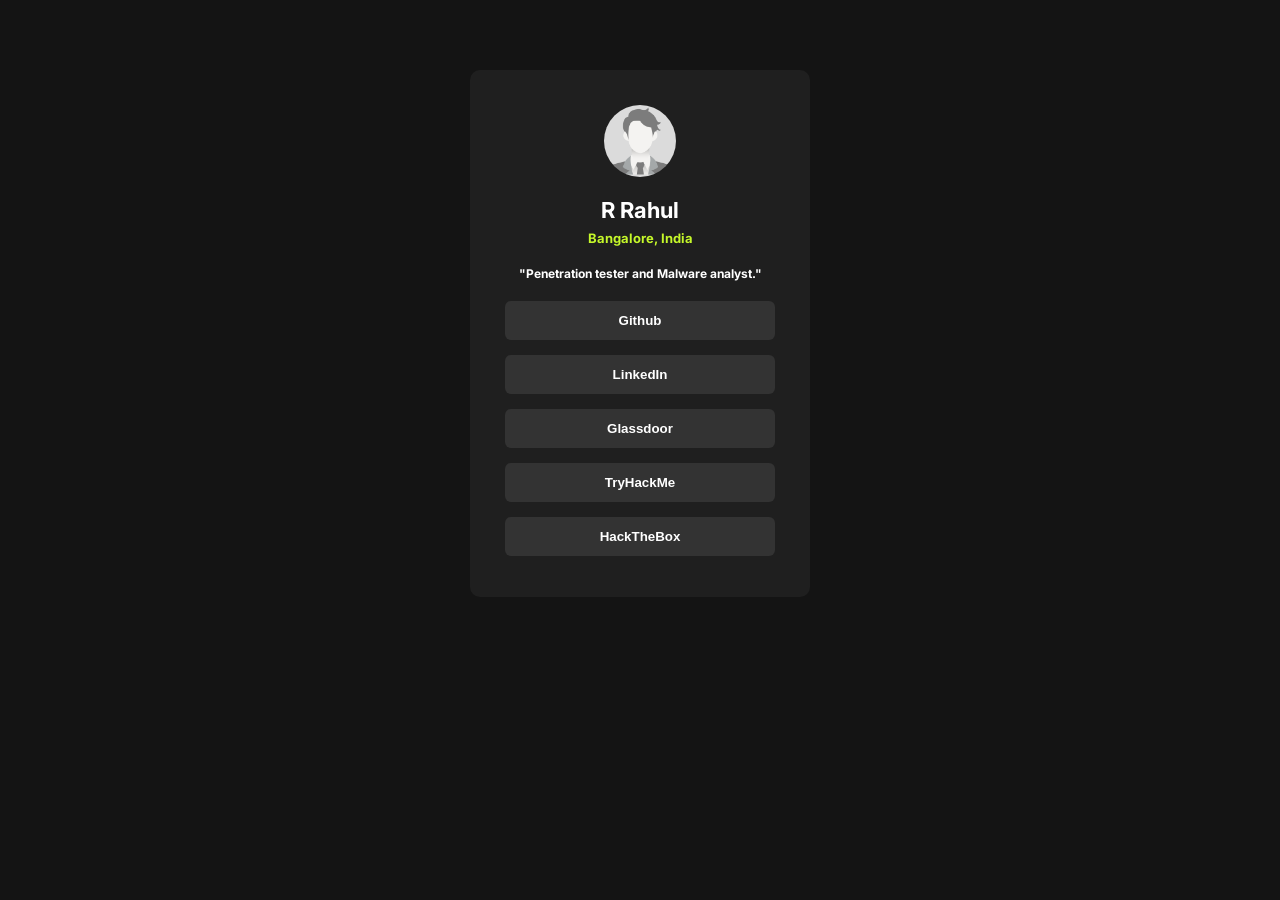
<file: index.html>
<!DOCTYPE html>
<html>
	<head>
		<title>social-links-profile</title>

		<link rel="preconnect" href="https://fonts.googleapis.com">
		<link rel="preconnect" href="https://fonts.gstatic.com" crossorigin>
		<link href="https://fonts.googleapis.com/css2?family=Inter:ital,opsz,wght@0,14..32,100..900;1,14..32,100..900&display=swap" rel="stylesheet">

		<link rel="stylesheet" href="Styles/social-links-profile.css">
	</head>
	<body>
		<div><img src="images/avatar.jpg">
			<p>R Rahul</p>
			<p class="location">Bangalore, India</p>
			<p class="description">"Penetration tester and Malware analyst."</p>
			<button>Github</button>
			<button>LinkedIn</button>
			<button>Glassdoor</button>
			<button>TryHackMe</button>
			<button>HackTheBox</button>
		</div>
	</body>
</html>
</file>
<file: Styles/social-links-profile.css>
body{
	background-color: rgb(20, 20, 20);
}

div{
	background-color: rgb(31, 31, 31);
	margin-left: auto;
	margin-right: auto;
	margin-top: 70px;
	width: 340px;
	height: 492px;
	border-radius: 10px;
	text-align: center;
	padding-top: 35px;
}

img{
	border-radius: 88px;
	height: 72px;
}

p{
	color: white;
	font-size: 22px;
	font-weight: bold;
	font-family: Inter, Arial;
	margin-top: 16px;
	margin-bottom: 0;
}

.location{
	font-size: 13px;
	color: rgb(197, 248, 42);
	margin-bottom: 0;
	margin-top: 7px;
}

.description{
	font-size: 12px;
	margin-top: 20px;
	margin-bottom: 20px;
}

button{
	background-color: rgb(51, 51, 51);
	color: white;
	display: block;
	border: none;
	border-radius: 6px;
	font-weight: bold;
	padding-top: 12px;
	padding-bottom: 12px;
	width: 270px;
	margin-left: auto;
	margin-right: auto;
	margin-top: 15px;
	margin-bottom: 15px;
	cursor: pointer;
	transition: background-color 0.15s;
}

button:hover {
	background-color: rgb(197, 248, 42);
	color: black;
}
</file>
